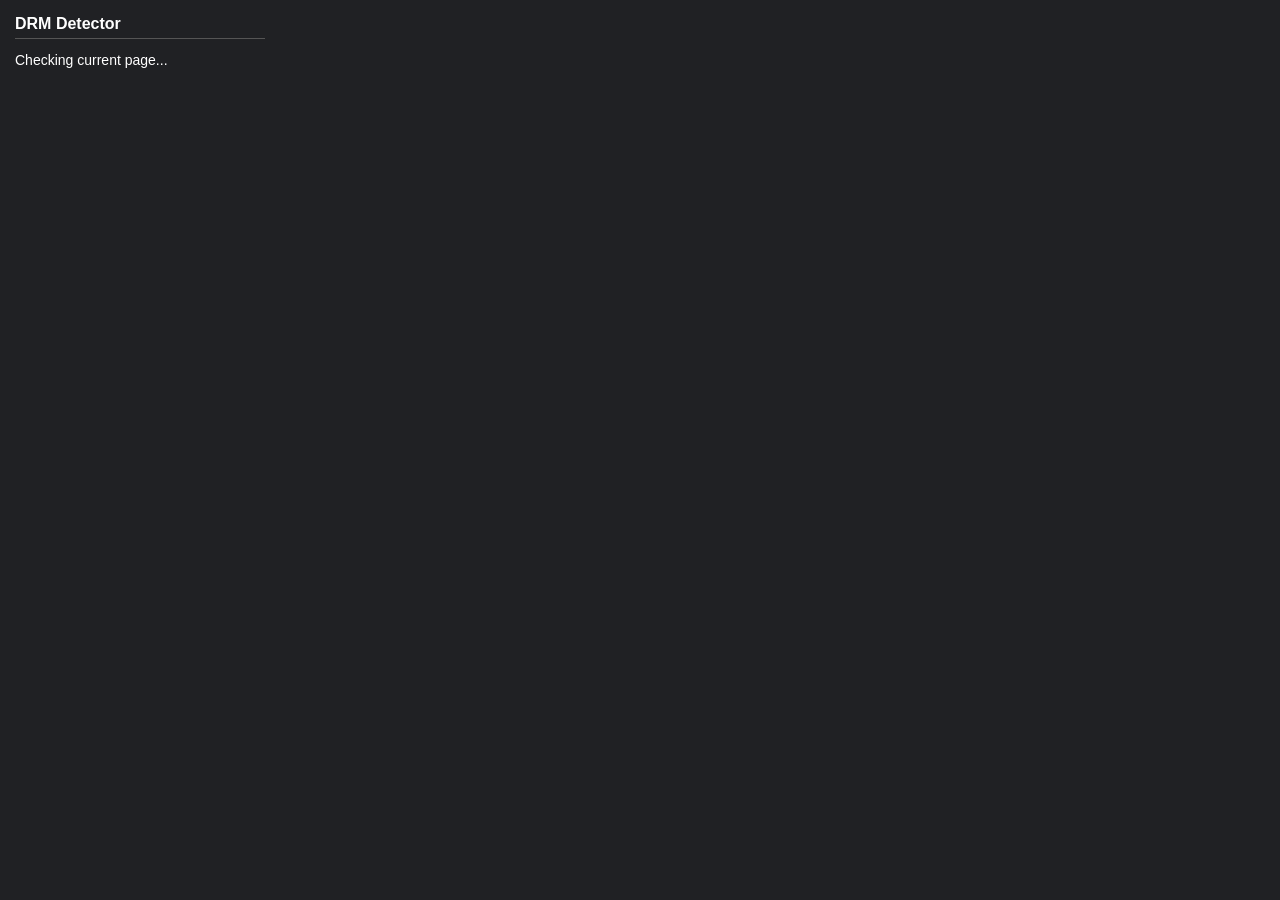
<file: drm-detector-extension/popup.html>
<!DOCTYPE html>
<html>
<head>
    <title>DRM Detector</title>
    <style>
        body {
            font-family: Arial, sans-serif;
            width: 250px;
            padding: 15px;
            background-color: #202124;
            color: #fff;
            margin: 0;
        }
        h2 {
            margin-top: 0;
            font-size: 16px;
            border-bottom: 1px solid #555;
            padding-bottom: 5px;
        }
        #status {
            font-size: 14px;
            margin-bottom: 10px;
        }
        .drm-found {
            color: #ff5252;
            font-weight: bold;
        }
        .no-drm {
            color: #69f0ae;
        }
        ul {
            list-style-type: none;
            padding-left: 0;
            margin: 0;
        }
        li {
            background: #333;
            margin-bottom: 5px;
            padding: 5px 8px;
            border-radius: 4px;
            font-family: monospace;
            font-size: 12px;
            word-break: break-all;
        }
    </style>
</head>
<body>
    <h2>DRM Detector</h2>
    <div id="status">Checking current page...</div>
    <ul id="drm-list"></ul>
    <script src="popup.js"></script>
</body>
</html>
</file>
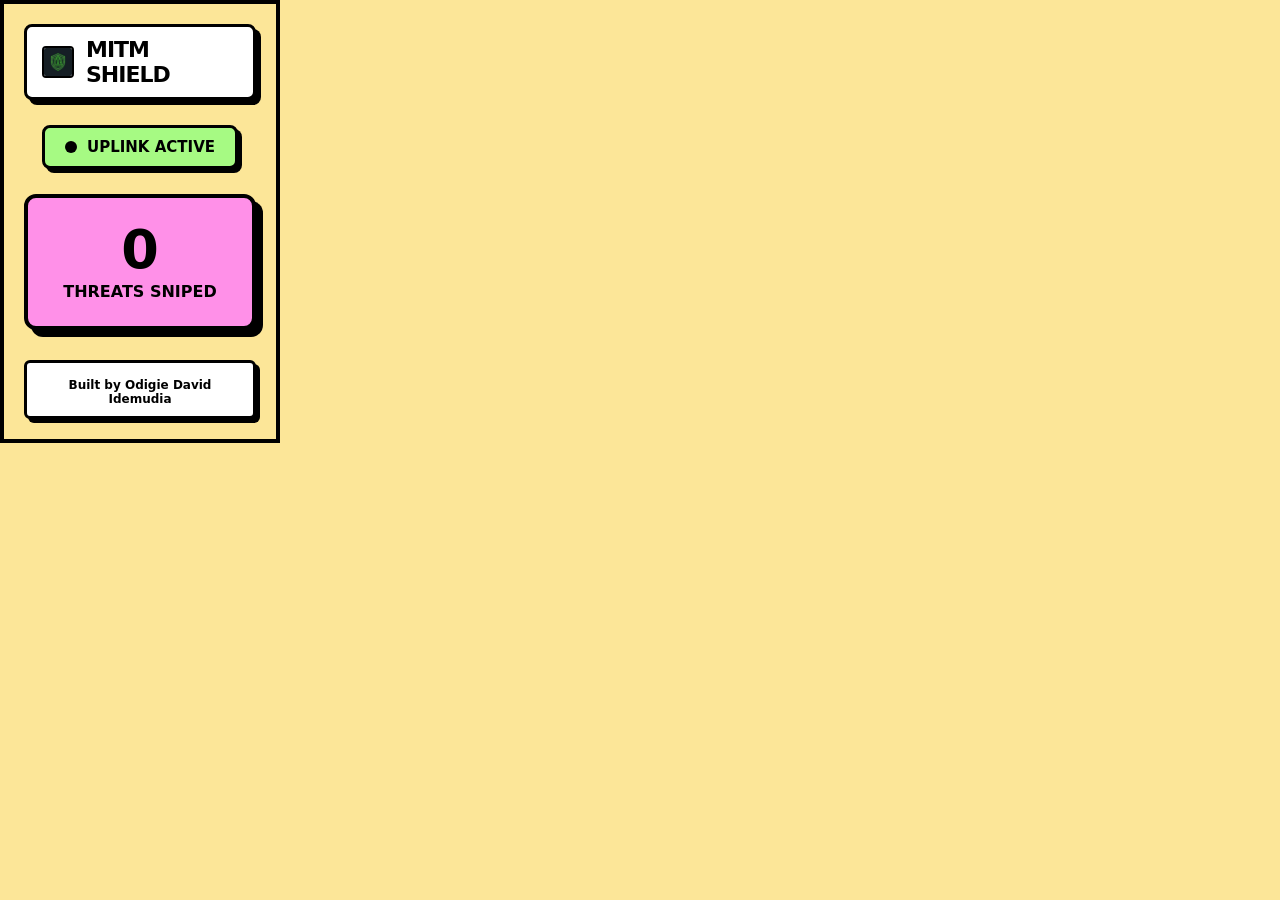
<file: extension/popup.html>
<!DOCTYPE html>
<html>
<head>
    <link rel="stylesheet" href="popup.css">
</head>
<body>
    <div class="container">
        <div class="header">
            <img src="icon.png" alt="Logo" class="logo">
            <h1>MITM Shield</h1>
        </div>
        
        <div class="status-indicator">
            <div class="pulse-ring"></div>
            <span id="server-status">Uplink Active</span>
        </div>

        <div class="stats-grid">
            <div class="stat-box">
                <span id="ads-blocked" class="number">0</span>
                <span class="label">Threats Sniped</span>
            </div>
        </div>

        <div class="footer" style="display: flex; flex-direction: column; gap: 5px;">
            <span style="font-weight: 900; color: var(--pink); border-top: 2px solid var(--black); padding-top: 5px;">Built by Odigie David Idemudia</span>
        </div>
    </div>
    <script src="popup.js"></script>
</body>
</html>
</file>
<file: extension/popup.css>
body {
    width: 280px;
    background-color: #fce698; /* Neobrutal yellow */
    color: #000000;
    font-family: 'Space Grotesk', system-ui, -apple-system, sans-serif;
    margin: 0;
    padding: 0;
    border: 4px solid #000; /* Hard outer border */
    box-sizing: border-box;
}

.container {
    padding: 20px;
    display: flex;
    flex-direction: column;
    align-items: center;
}

.header {
    display: flex;
    align-items: center;
    gap: 12px;
    margin-bottom: 25px;
    background: #ffffff;
    padding: 10px 15px;
    border: 3px solid #000;
    box-shadow: 5px 5px 0px #000; /* Hard shadow */
    border-radius: 8px;
    width: 100%;
    box-sizing: border-box;
    justify-content: center;
}

.logo {
    width: 28px;
    height: 28px;
    border-radius: 4px;
    border: 2px solid #000;
}

h1 {
    font-size: 22px;
    font-weight: 900;
    margin: 0;
    color: #000;
    text-transform: uppercase;
    letter-spacing: -1px;
}

.status-indicator {
    display: flex;
    align-items: center;
    gap: 10px;
    background: #a6fa83; /* Neobrutal green */
    padding: 10px 20px;
    border-radius: 8px;
    border: 3px solid #000;
    box-shadow: 4px 4px 0px #000;
    font-size: 15px;
    font-weight: 900;
    color: #000;
    margin-bottom: 25px;
    text-transform: uppercase;
}

.pulse-ring {
    width: 12px;
    height: 12px;
    background-color: #000;
    border-radius: 50%;
}

.stats-grid {
    width: 100%;
}

.stat-box {
    background: #ff90e8; /* Neobrutal pink */
    border: 4px solid #000;
    box-shadow: 7px 7px 0px #000;
    border-radius: 12px;
    padding: 25px 15px;
    text-align: center;
    transition: transform 0.1s, box-shadow 0.1s;
}

/* Add a fun click interaction typical of neobrutalism */
.stat-box:active {
    transform: translate(4px, 4px);
    box-shadow: 3px 3px 0px #000;
}

.number {
    display: block;
    font-size: 54px;
    font-weight: 900;
    color: #000;
    margin-bottom: 5px;
    line-height: 1;
}

.label {
    font-size: 16px;
    font-weight: 900;
    color: #000;
    text-transform: uppercase;
}

.footer {
    margin-top: 30px;
    background: #ffffff;
    padding: 10px;
    border: 3px solid #000;
    box-shadow: 4px 4px 0px #000;
    font-size: 12px;
    font-weight: 900;
    color: #000;
    text-align: center;
    border-radius: 6px;
    width: 100%;
    box-sizing: border-box;
}
</file>
